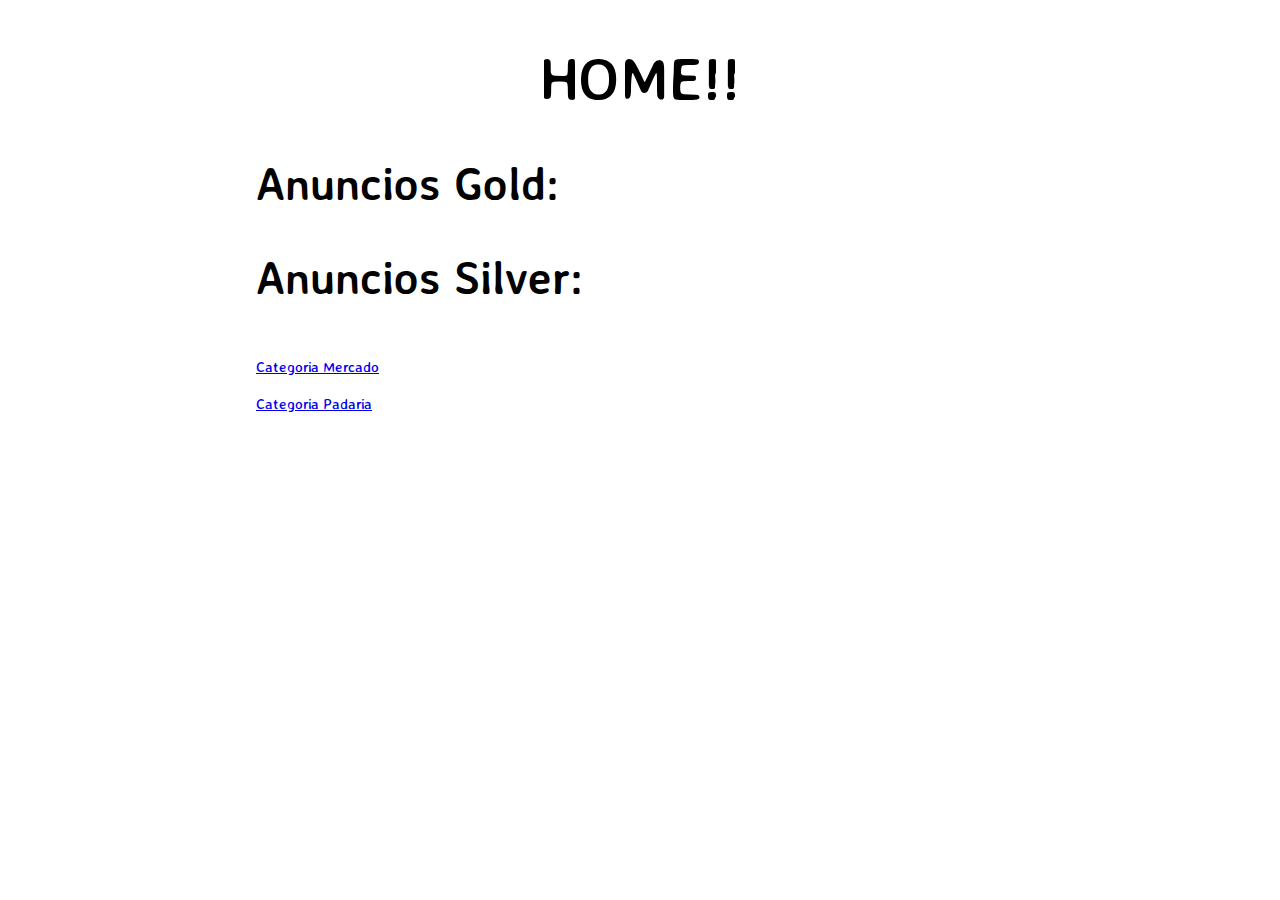
<file: static/index.html>
<!DOCTYPE html>
<html>
<head>
	<title>Teste Templates</title>
	<script src="/static/js/jquery-3.1.1.js" type="text/javascript"></script>
	<link href='http://fonts.googleapis.com/css?family=Averia Sans Libre' rel='stylesheet'>
	<link href="/static/js/style.css" rel="stylesheet" media="screen">
 	<script type="text/javascript">
 
	$.ajax({
  	url: 'http://localhost:5000/api/home',
  	dataType: 'json',
    data: {"tipo":"1"},
  	success: function(dados){
  		var html = '';

  		for(var key in dados){
  			html += '<p class="p-id"> ID: '+dados[key].id + '</p>';
  			html += '<img class="responsiva" width="100px" height="100px" style="margin-bottom:20px;" alt="imagem" src="/static/img/'+dados[key].imagem +'" />';
  			html += '<p class="p-id"> TEXTO: '+dados[key].texto + '</p>';
  			html += '<p class="p-id"> CATEGORIA: '+dados[key].categoria + '</p>';
  			html += '<hr/>';
  		}
  		$('#gold').append(html);
      }
  });
  $.ajax({
    url: 'http://localhost:5000/api/home',
    dataType: 'json',
    data: {"tipo":"2"},
    success: function(dados){
      var html = '';

      for(var key in dados){
        html += '<p class="p-id"> ID: '+dados[key].id + '</p>';
        html += '<img class="responsiva" width="100px" height="100px" style="margin-bottom:20px;" alt="imagem" src="static/img/'+dados[key].imagem +'" />';
        html += '<p class="p-id"> TEXTO: '+dados[key].texto + '</p>';
        html += '<p class="p-id"> CATEGORIA: '+dados[key].categoria + '</p>';
        html += '<hr/>';
      }
      $('#silver').append(html);
      }
  });
 	</script>
</head>
<body>
<h1>HOME!!</h1>

<div id="gold">
<h2>Anuncios Gold:</h2>


</div>


<div id="silver">
<h2>Anuncios Silver:</h2>

</div>


<a style="font-size: 15px;" href="/static/categorias/mercado.html"> Categoria Mercado </a><br/>
<a style="font-size: 15px;" href="/static/categorias/padaria.html"> Categoria Padaria </a>
</body>
</html>
</file>
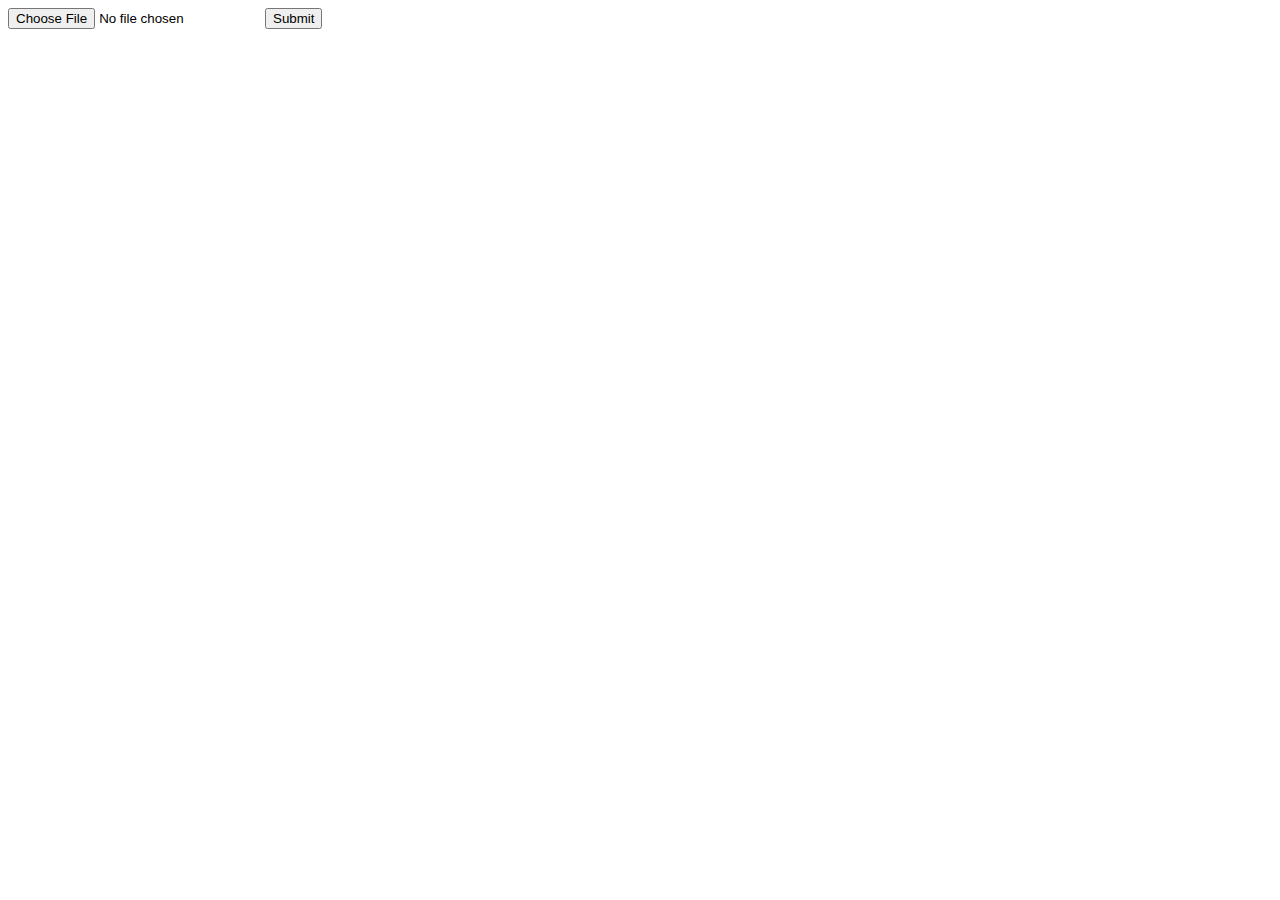
<file: templates/teste2.html>
<!DOCTYPE html>
<html>
<head>
	<title>Teste</title>
</head>
<body>
<form action = "/teste" method = "POST" 
         enctype = "multipart/form-data">
         <input type = "file" name = "imagem" />
         <input type = "submit"/>
      </form>
</body>
</html>
</file>
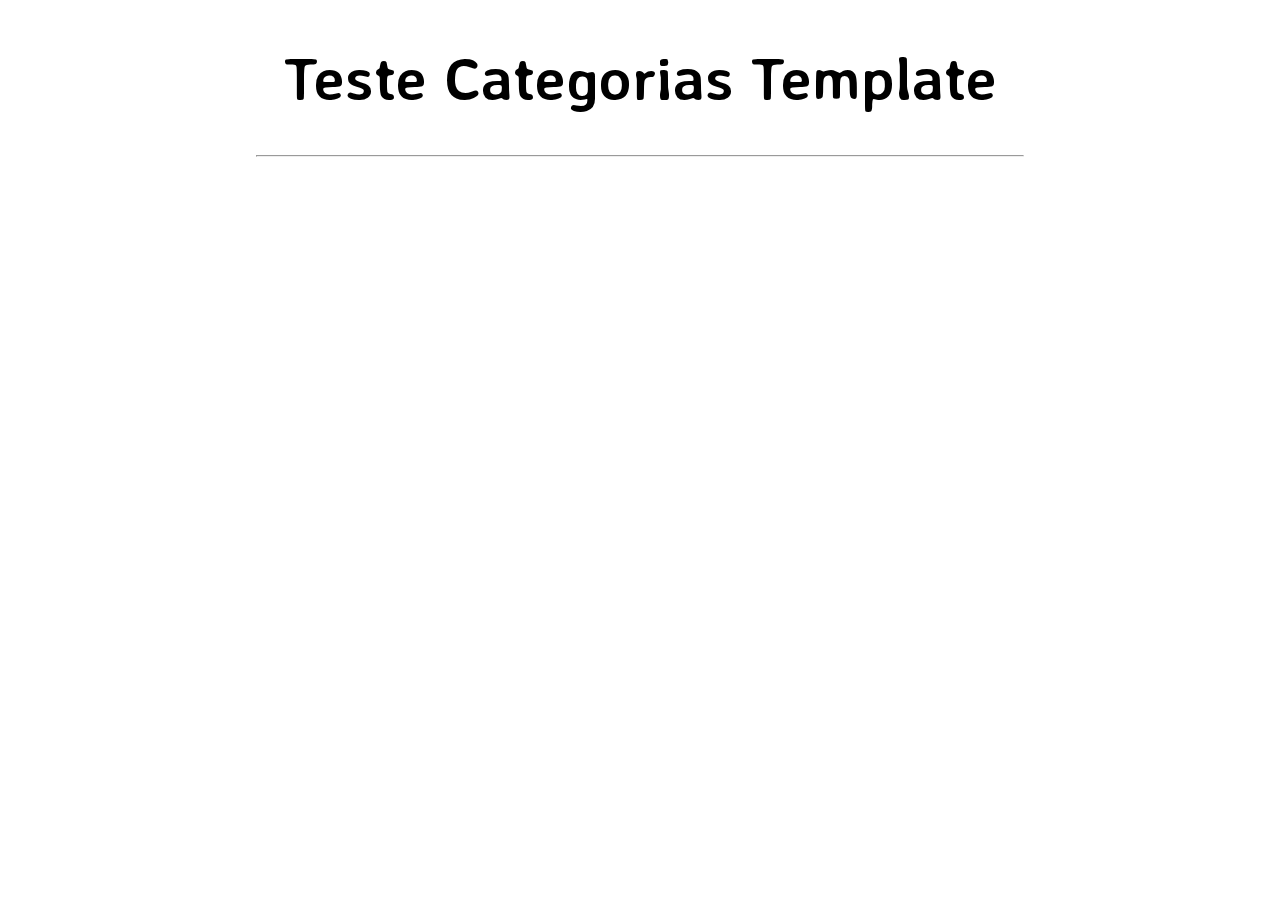
<file: static/categorias/mercado.html>
<!DOCTYPE html>
<html>
<head>
	<title>Categorias</title>
	<script src="https://code.jquery.com/jquery-3.2.0.min.js" type="text/javascript"></script>
	<link href='http://fonts.googleapis.com/css?family=Averia Sans Libre' rel='stylesheet'>
	<link href="../js/style.css" rel="stylesheet" media="screen">
 	<script type="text/javascript">
 
	$.ajax({
  	url: 'http://127.0.0.1:5000/api/list',
  	dataType: 'json',
  	data: {"categoria":"Mercado"},
  	success: function(dados){
  		var html = '';

  		for(var key in dados){
  			html += '<p class="p-id"> ID: '+dados[key].id + '</p>';
        html += '<img class="responsiva" width="100px" height="100px" style="margin-bottom:20px;" alt="imagem" src="../img/'+dados[key].imagem +'" />';
  			html += '<p class="p-id"> TEXTO: '+dados[key].texto + '</p>';
  			html += '<p class="p-id"> CATEGORIA: '+dados[key].categoria + '</p>';
  			html += '<hr/>';
  		}
  		$('#dados').append(html);
      }
  });
 	</script>
</head>
<body>
<H1>Teste Categorias Template</H1>
<hr/>
<div id="dados">

</div>
</body>
</html>
</file>
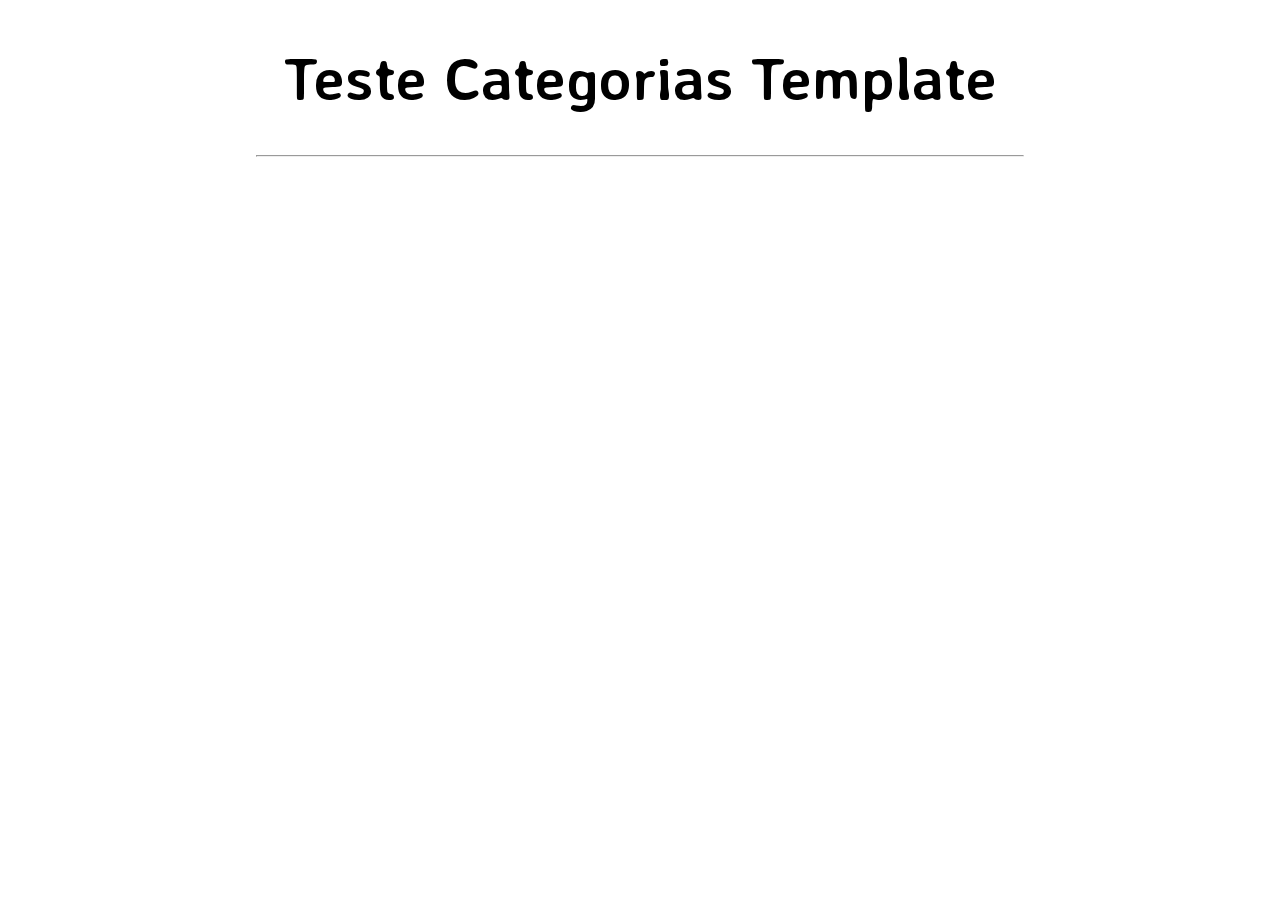
<file: static/categorias/padaria.html>
<!DOCTYPE html>
<html>
<head>
	<title>Categorias</title>
	<script src="../js/jquery-3.1.1.js" type="text/javascript"></script>
	<link href='http://fonts.googleapis.com/css?family=Averia Sans Libre' rel='stylesheet'>
	<link href="../js/style.css" rel="stylesheet" media="screen">
 	<script type="text/javascript">
 
	$.ajax({
  	url: 'http://localhost:5000/api/list',
  	dataType: 'json',
  	data: {"categoria":"padaria"},
  	success: function(dados){
  		var html = '';

  		for(var key in dados){
  			html += '<p class="p-id"> ID: '+dados[key].id + '</p>';
  			html += '<img class="responsiva" width="100px" height="100px" style="margin-bottom:20px;" alt="imagem" src="../img/'+dados[key].imagem +'" />';
  			html += '<p class="p-id"> TEXTO: '+dados[key].texto + '</p>';
  			html += '<p class="p-id"> CATEGORIA: '+dados[key].categoria + '</p>';
  			html += '<hr/>';
  		}
  		$('#dados').append(html);
      }
  });
 	</script>
</head>
<body>
<H1>Teste Categorias Template</H1>
<hr/>
<div id="dados">

</div>
</body>
</html>
</file>
<file: static/js/style.css>
#dados{
	text-align: center;
}
.p-id{
	color: red;
}
h1{
	text-align: center;
}
body{
	font-family: 'Averia Sans Libre';
	font-size: 30px;
	margin-left: 20%;
	margin-right: 20%;
	border-color: blue;
}
</file>
